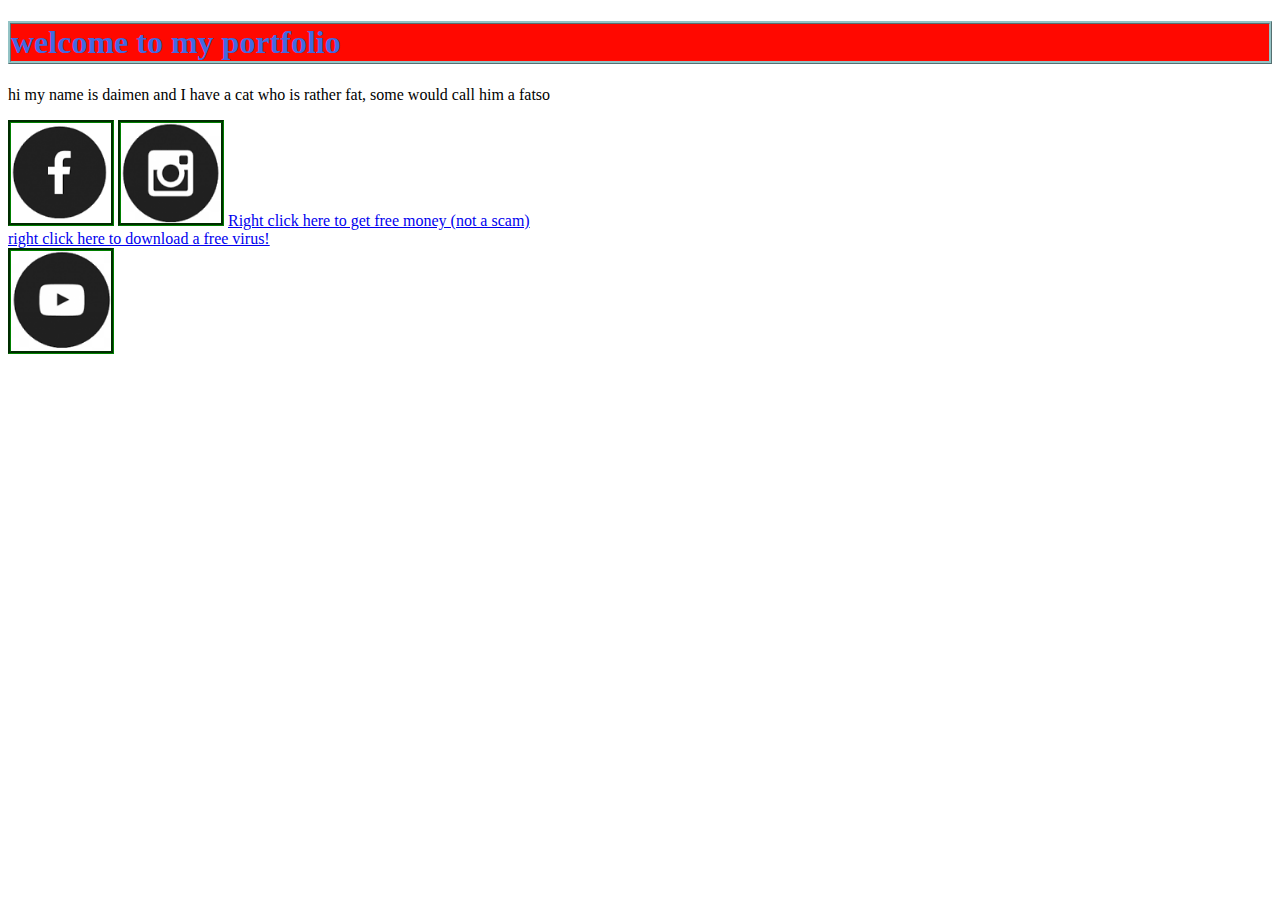
<file: My portfolio/index.html>
<!DOCTYPE html>
<html>
  <head>
    <title>My games</title>
    <style>
        h1{
            color:royalblue;
            font-size: 200%;
            border-style: ridge;
            border-color: rgb(148, 195, 197);
            background-color:rgb(255, 8, 0);
        }
        img{
            border-style: groove;
            border-color:green
        }

    </style>
  </head>
  <body>


    <h1>welcome to my portfolio</h1>
    <p>
      hi my name is daimen and I have a cat who is rather fat, some would call
      him a fatso
    </p>
   
    <img src = "Icons/fb.png" width= 100 height = 100>
    <img src = "Icons/insta.png" width= 100 height = 100>

    <a href= "https://www.instagram.com" target="blank">
        Right click here to get free money (not a scam)
    </a>

    <br>

    <a href= "https://www.facebook.com/" target = "blank">
    right click here to download a free virus!
    </a>

    <br>

    <a href="https://www.youtube.com/" target= "blank">
     <img src= "Icons/youtube.png" width = 100 height =100> 
    </a>
  </body>
</html>
</file>
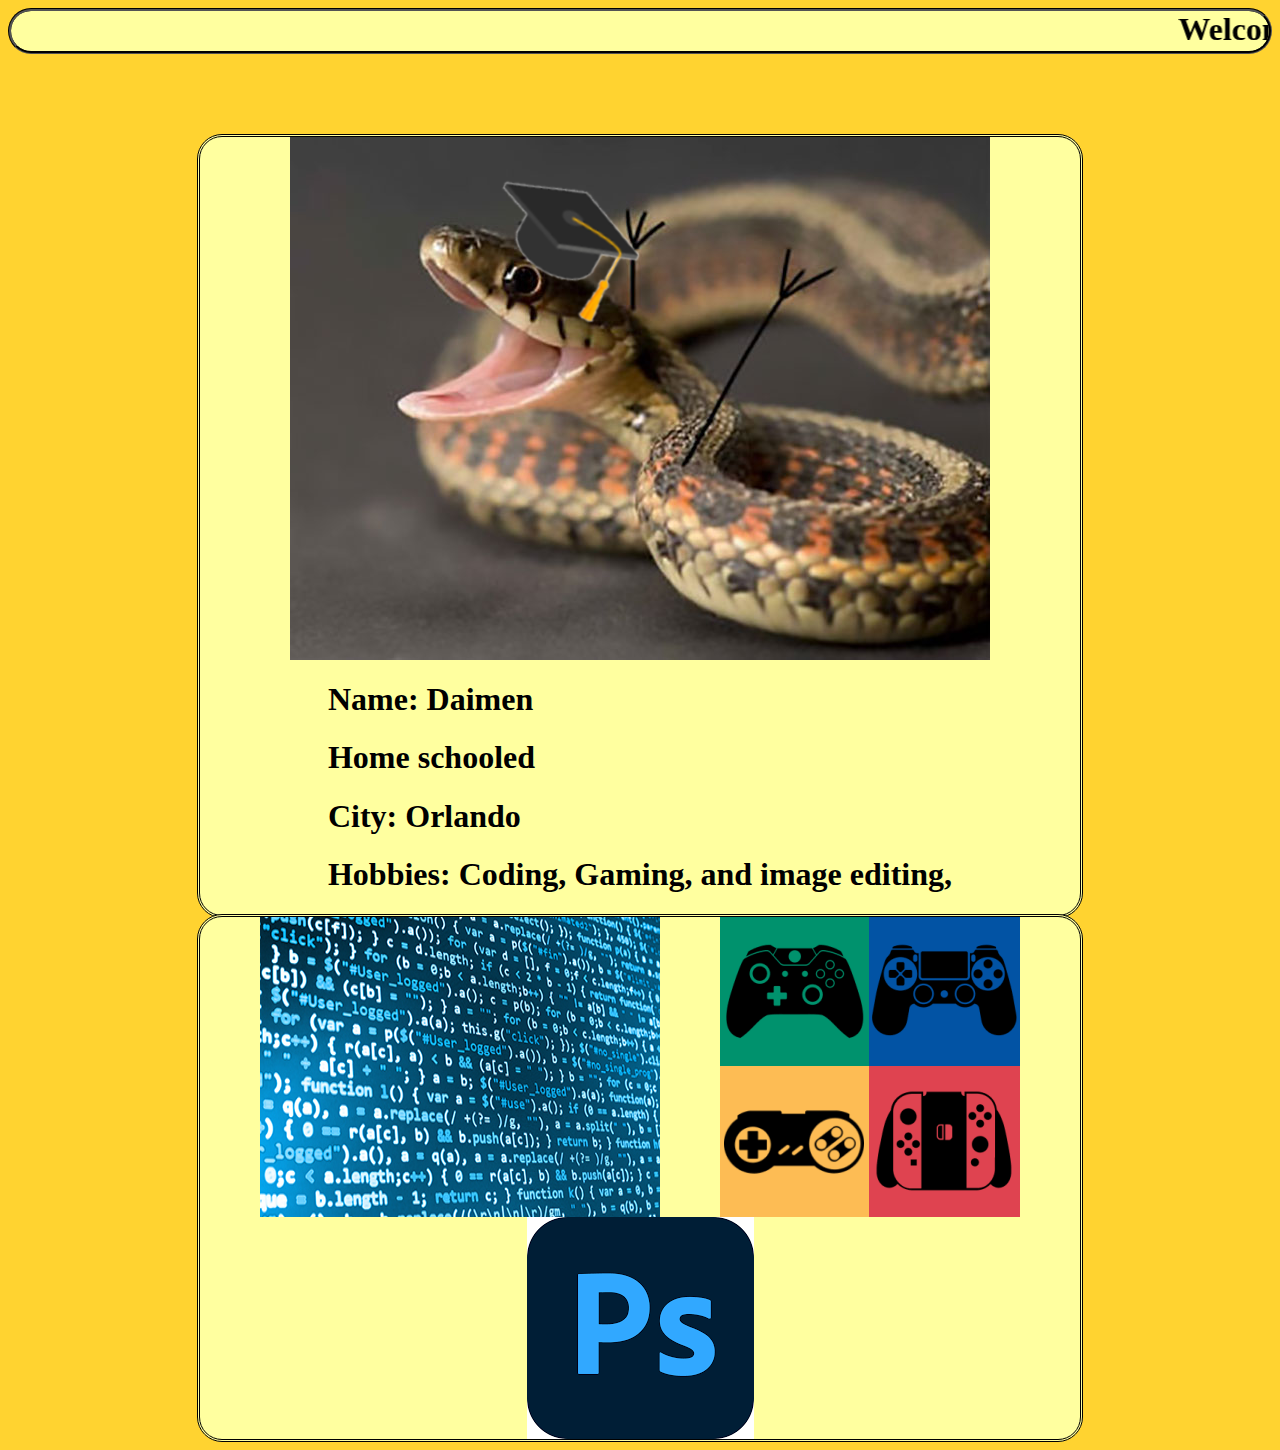
<file: My portfolio/portfolio.html>
<!DOCTYPE html>

<html>
  <head>
    <title>My Games</title>
    <link rel="stylesheet" type="text/css" href="style.css" />
  </head>

  <body>
    <marquee scrollamount="11" bgcolor="#ffff9f">
      Welcome to my game website, select one of the games found here to play!
    </marquee>
    <div class="myinfo">
      <img src="Graduated Snake 2.png" />

      <div class="aboutme_space">
        <h1>Name: Daimen</h1>
        <h1>Home schooled</h1>
        <h1>City: Orlando</h1>
        <h1>Hobbies: Coding, Gaming, and image editing, </h1>

        

      </div>
     
      
   
    </div>
    
    <div class = "aboutme_images">
      <img src="coding.jpg" />
      <img src="stff.png" />
      <img src="ps.png" />
  </div>
  </body>
</html>
</file>
<file: My portfolio/style.css>
body{
    background-color: #ffd330;
}
marquee {
    height: 40px;
    font-size: 200%;
    border-style:groove;
    border-color: rgb(0, 0, 0);
    font-weight: bolder;
    border-radius: 25px;
}
.myinfo{
    display:flex;
    flex-wrap: wrap;
  justify-content:space-evenly; ;
  border-style:double;
  border-color: rgb(0, 0, 0);
  border-radius: 25px;
  background-color:#ffff9f;
  margin-left:5cm;
  margin-right:5cm;
  margin-top:2cm;
}
.aboutme_images{
    display:flex;
    flex-wrap: wrap;
  justify-content:space-evenly; ;
  border-style:double;
  border-color: rgb(0, 0, 0);
  border-radius: 25px;
  background-color:#ffff9f;
  margin-left:5cm;
  margin-right:5cm;
  margin-top:-0.1cm;
}
</file>
